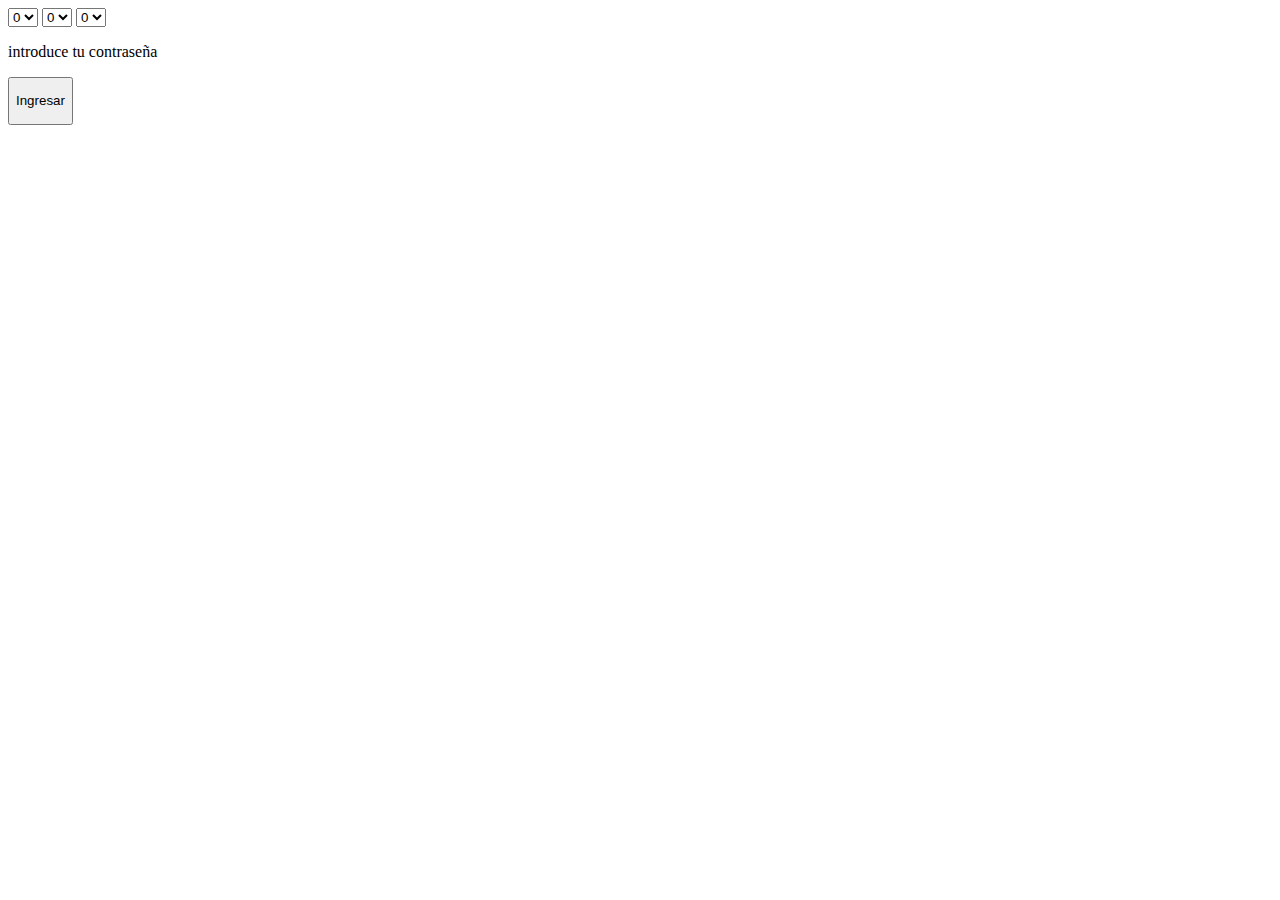
<file: index.html>
<!DOCTYPE html>
<html lang="en">
<head>
    <meta charset="UTF-8">
    <meta name="viewport" content="width=device-width, initial-scale=1.0">
    <title>Document</title>
    <script src="index.js"></script>
</head>
<body>
    <select id="op1">
        <option>0</option>
        <option>1</option>
        <option>2</option>
        <option>3</option>
        <option>4</option>
        <option>5</option>
        <option>6</option>
        <option>7</option>
        <option>8</option>
        <option>9</option>
    </select>
    <select id="op2">
        <option>0</option>
        <option>1</option>
        <option>2</option>
        <option>3</option>
        <option>4</option>
        <option>5</option>
        <option>6</option>
        <option>7</option>
        <option>8</option>
        <option>9</option>
    </select>
    <select id="op3">
        <option>0</option>
        <option>1</option>
        <option>2</option>
        <option>3</option>
        <option>4</option>
        <option>5</option>
        <option>6</option>
        <option>7</option>
        <option>8</option>
        <option>9</option>
    </select>
    <p id="msg">
        introduce tu contraseña
    </p>
    <button id="password" onclick="password()">
    <p>Ingresar</p>
    </button>

</body>
</html>
</file>
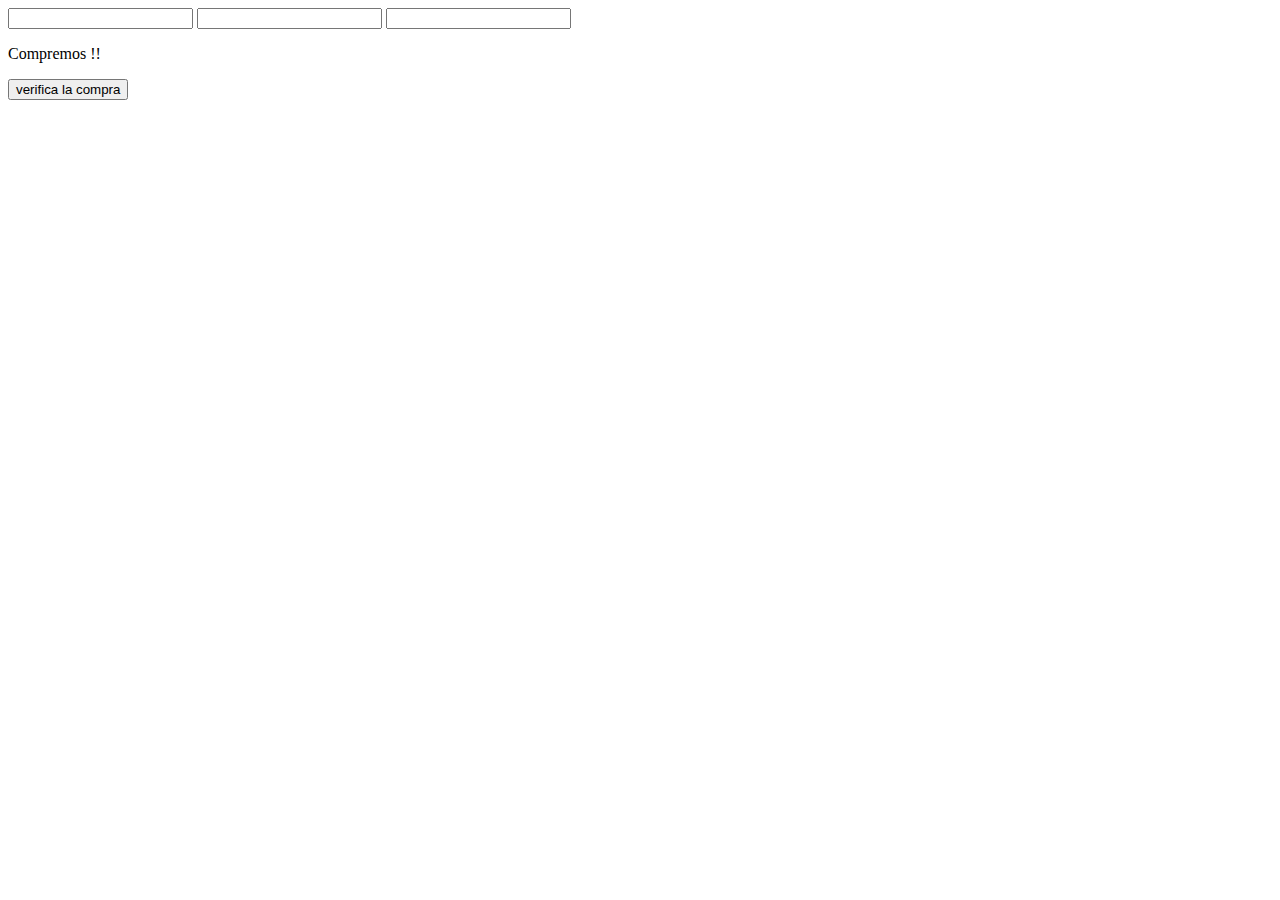
<file: index2.html>
<!DOCTYPE html>
<html lang="en">
<head>
    <meta charset="UTF-8">
    <meta name="viewport" content="width=device-width, initial-scale=1.0">
    <title>Document</title>
    <script src="index.js"></script>
</head>
<body>
    <input id="stick1" type="number">
    <input id="stick2" type="number">
    <input id="stick3" type="number">
    <p id="compra"> Compremos !! </p>
    <button onclick="count()"> verifica la compra</button>
</body>
</html>
</file>
